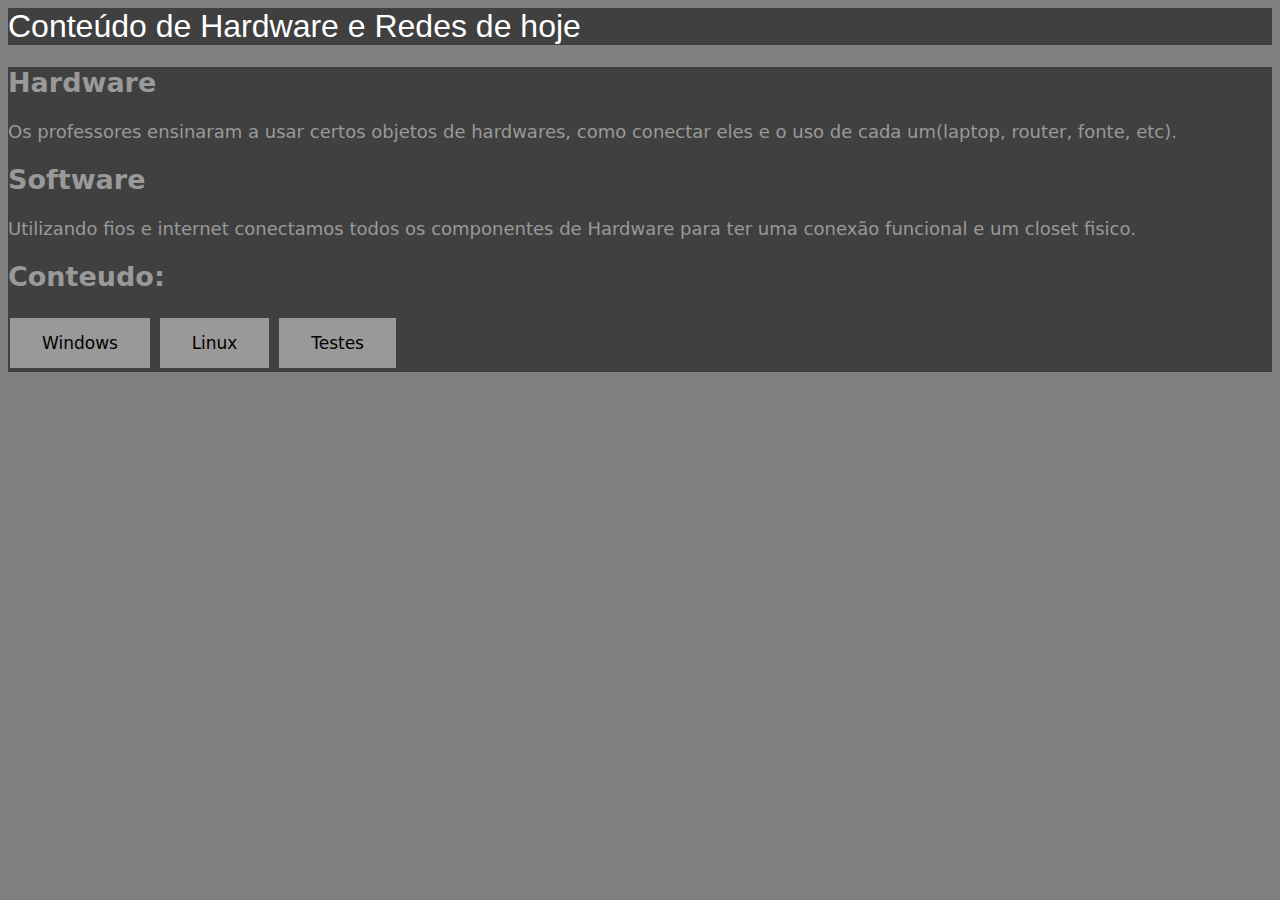
<file: index.html>
<html lang="pt-br">
<head>
    <link rel="stylesheet" href="css.css">
    <meta charset="UTF-8">
    <link rel="stylesheet" type="text/css" href="css.css">
    <div class="dois">Conteúdo de Hardware e Redes de hoje</div>
</head>
<body bgcolor="grey">
<div class="um">
<h2>Hardware</h2>
Os professores ensinaram a usar certos objetos de hardwares, como conectar eles e o uso de cada um(laptop, router, fonte, etc).
<h2>Software</h2>
Utilizando fios e internet conectamos todos os componentes de Hardware para ter uma conexão funcional e um closet fisico.
<h2>Conteudo:</h2>
<a class="button" href="./Sites/Windows.html">Windows</a>
<a class="button" href="./Sites/Linux.html">Linux</a>
<a class="button" href="./Sites/testes.html">Testes</a>
</div>
</body>
</html>
</file>
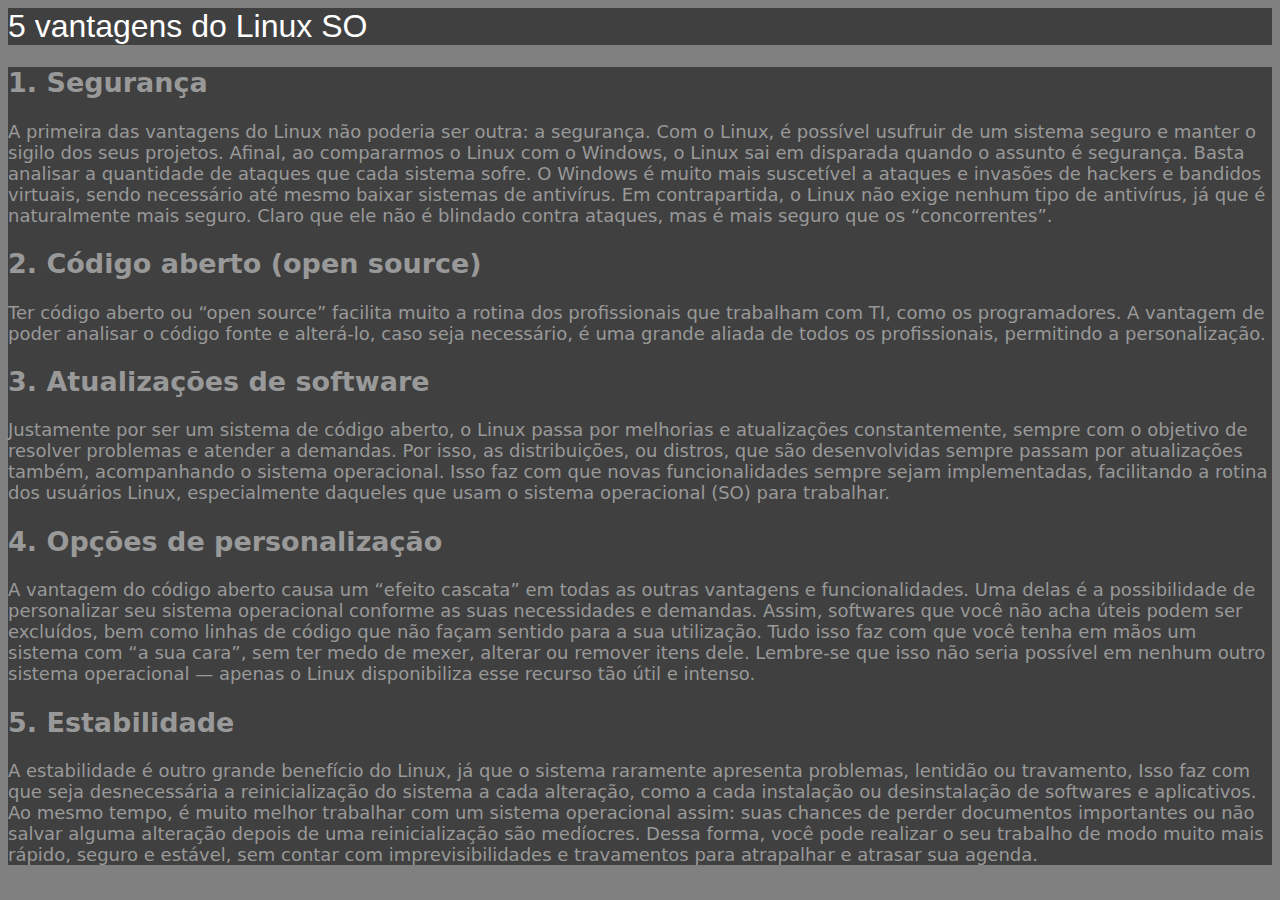
<file: Sites/Linux.html>
<html lang="pt-br">
    <head>
      <link rel="stylesheet" href="../css.css">
      <meta charset="UTF-8">
      <link rel="stylesheet" type="text/css" href="../css.css">
      <div class="dois">5 vantagens do Linux SO</div>
      <div class="um">
        <body bgcolor="grey">

                <h2>1. Segurança</h2> 
                A primeira das vantagens do Linux não poderia ser outra: a segurança. Com o Linux, é possível usufruir de um sistema seguro e manter o sigilo dos seus projetos. 
                Afinal, ao compararmos o Linux com o Windows, o Linux sai em disparada quando o assunto é segurança. Basta analisar a quantidade de ataques que cada sistema sofre. 
                O Windows é muito mais suscetível a ataques e invasões de hackers e bandidos virtuais, sendo necessário até mesmo baixar sistemas de antivírus. 
                Em contrapartida, o Linux não exige nenhum tipo de antivírus, já que é naturalmente mais seguro. Claro que ele não é blindado contra ataques, mas é mais seguro que os “concorrentes”. 
                <h2>2. Código aberto (open source)</h2>
                Ter código aberto ou “open source” facilita muito a rotina dos profissionais que trabalham com TI, como os programadores.
                A vantagem de poder analisar o código fonte e alterá-lo, caso seja necessário, é uma grande aliada de todos os profissionais, permitindo a personalização.
                <h2>3. Atualizações de software</h2>
                Justamente por ser um sistema de código aberto, o Linux passa por melhorias e atualizações constantemente, sempre com o objetivo de resolver problemas e atender a demandas. 
                Por isso, as distribuições, ou distros, que são desenvolvidas sempre passam por atualizações também, acompanhando o sistema operacional. 
                Isso faz com que novas funcionalidades sempre sejam implementadas, facilitando a rotina dos usuários Linux, especialmente daqueles que usam o sistema operacional (SO) para trabalhar. 
                <h2>4. Opções de personalização</h2>
                A vantagem do código aberto causa um “efeito cascata” em todas as outras vantagens e funcionalidades.
                Uma delas é a possibilidade de personalizar seu sistema operacional conforme as suas necessidades e demandas. 
                Assim, softwares que você não acha úteis podem ser excluídos, bem como linhas de código que não façam sentido para a sua utilização. 
                Tudo isso faz com que você tenha em mãos um sistema com “a sua cara”, sem ter medo de mexer, alterar ou remover itens dele. 
                Lembre-se que isso não seria possível em nenhum outro sistema operacional — apenas o Linux disponibiliza esse recurso tão útil e intenso. 
                <h2>5. Estabilidade</h2>
                A estabilidade é outro grande benefício do Linux, já que o sistema raramente apresenta problemas, lentidão ou travamento, 
                Isso faz com que seja desnecessária a reinicialização do sistema a cada alteração, como a cada instalação ou desinstalação de softwares e aplicativos. 
                Ao mesmo tempo, é muito melhor trabalhar com um sistema operacional assim: suas chances de perder documentos importantes ou não salvar alguma alteração depois de uma reinicialização são medíocres. 
                Dessa forma, você pode realizar o seu trabalho de modo muito mais rápido, seguro e estável, sem contar com imprevisibilidades e travamentos para atrapalhar e atrasar sua agenda. 
        </body>
    </head>    
</html>
</file>
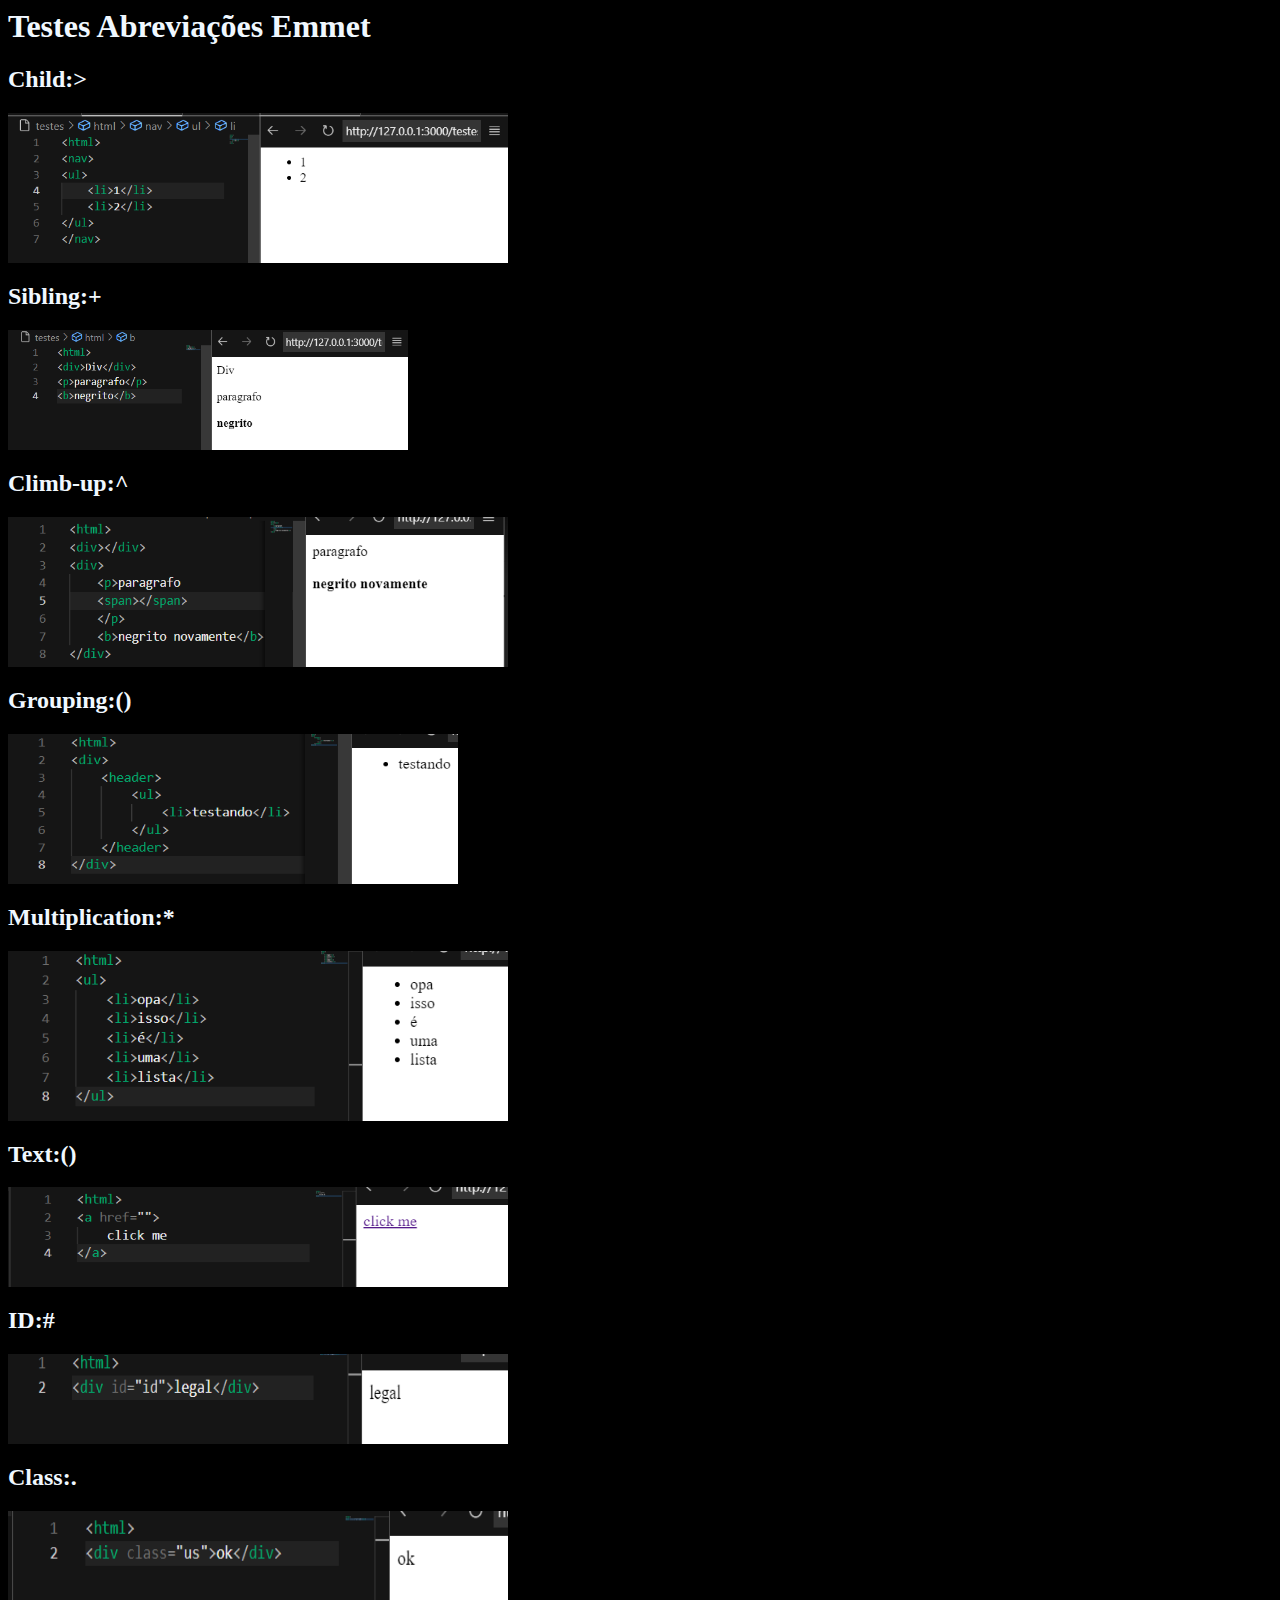
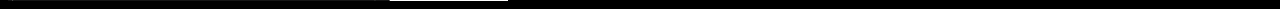
<file: Sites/testes.html>
<html lang="en">
<head>
    <meta charset="UTF-8">
    <meta http-equiv="X-UA-Compatible" content="IE=edge">
    <meta name="viewport" content="width=device-width, initial-scale=1.0">
    <title>Testes Abreviações Emmet</title>
    <link rel="stylesheet" href="../css.css">
    <link rel="stylesheet" type="../css.css">
</head>
<body bgcolor="black" style="color: aliceblue;">

<h1>Testes Abreviações Emmet</h1>
<h2>Child:></h2>
<img src="../imagens/teste1.png" height="150" width="500" alt="💀">
<h2>Sibling:+</h2>
<img src="../imagens/teste2.png" height="120" width="400" alt="💀">
<h2>Climb-up:^</h2>
<img src="../imagens/teste3.png" height="150" width="500" alt="💀">
<h2>Grouping:()</h2>
<img src="../imagens/teste4.png" height="150" width="450" alt="💀">
<h2>Multiplication:*</h2>
<img src="../imagens/teste5.png" height="170" width="500" alt="💀">
<h2>Text:()</h2>
<img src="../imagens/teste6.png" height="100" width="500" alt="💀">
<h2>ID:#</h2>
<img src="../imagens/teste7.png" height="90" width="500" alt="💀">
<h2>Class:.</h2>
<img src="../imagens/teste8.png" height="90" width="500" alt="💀">

</body>
</html>
</file>
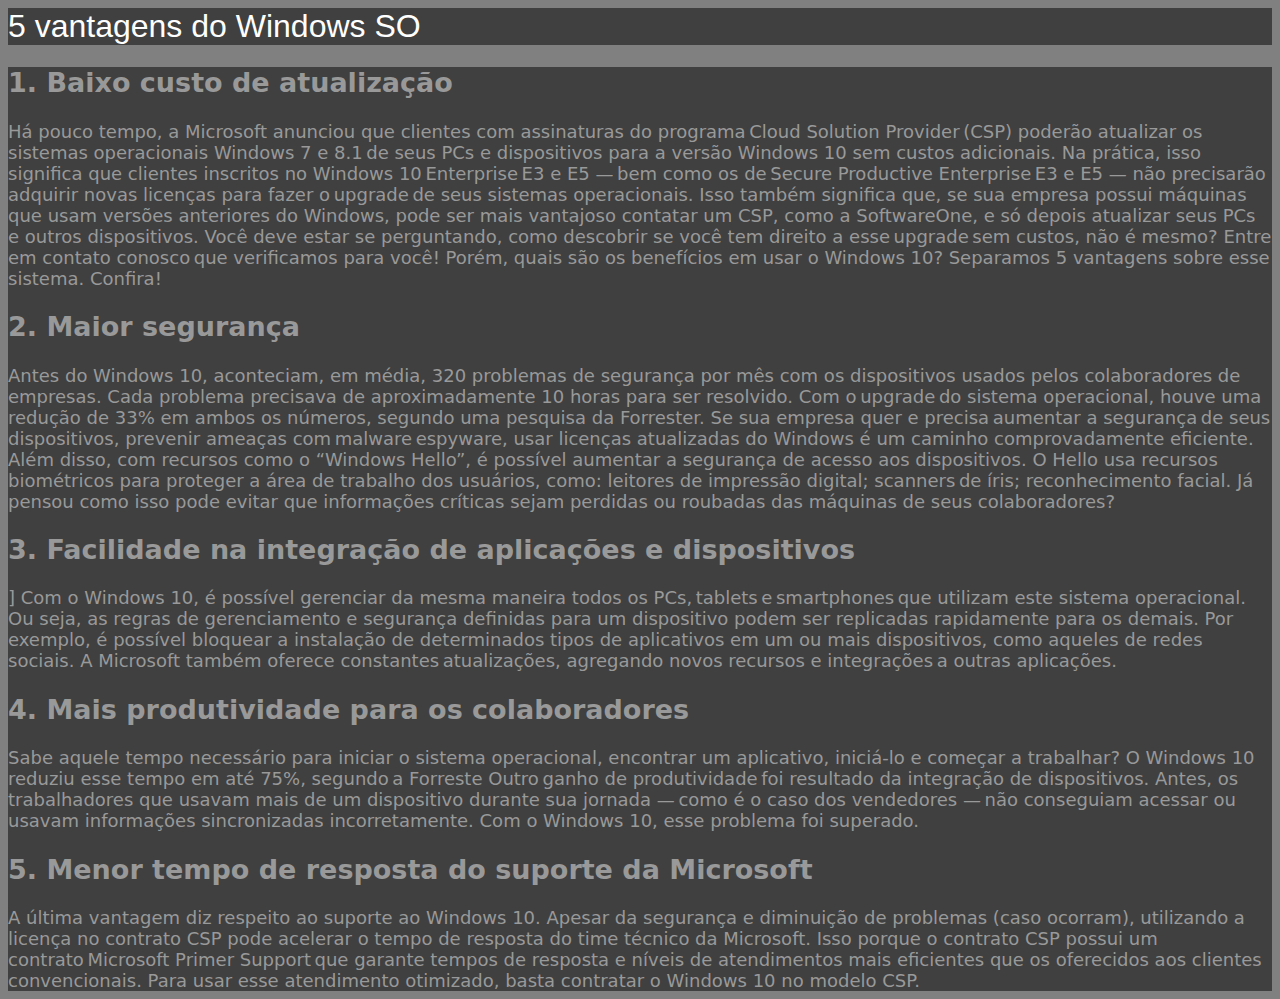
<file: Sites/Windows.html>
<html lang="pt-br">
<head>
    <link rel="stylesheet" href="../css.css">
    <meta charset="UTF-8">
    <link rel="stylesheet" type="text/css" href="../css.css">
    <div class="dois">5 vantagens do Windows SO</div>
    <div class="um">
        <body bgcolor="grey">

             <h2>1. Baixo custo de atualização</h2> 
                Há pouco tempo, a Microsoft anunciou que clientes com assinaturas do programa Cloud Solution Provider (CSP) poderão atualizar os sistemas operacionais Windows 7 e 8.1 de seus PCs e dispositivos para a versão Windows 10 sem custos adicionais.
                Na prática, isso significa que clientes inscritos no Windows 10 Enterprise E3 e E5 — bem como os de Secure Productive Enterprise E3 e E5 — não precisarão adquirir novas licenças para fazer o upgrade de seus sistemas operacionais.
                Isso também significa que, se sua empresa possui máquinas que usam versões anteriores do Windows, pode ser mais vantajoso contatar um CSP, como a SoftwareOne, e só depois atualizar seus PCs e outros dispositivos.
                Você deve estar se perguntando, como descobrir se você tem direito a esse upgrade sem custos, não é mesmo? Entre em contato conosco que verificamos para você!
                Porém, quais são os benefícios em usar o Windows 10? Separamos 5 vantagens sobre esse sistema. Confira!
                
                <h2>2. Maior segurança</h2>
                Antes do Windows 10, aconteciam, em média, 320 problemas de segurança por mês com os dispositivos usados pelos colaboradores de empresas. Cada problema precisava de aproximadamente 10 horas para ser resolvido. Com o upgrade do sistema operacional, houve uma redução de 33% em ambos os números, segundo uma pesquisa da Forrester.
                Se sua empresa quer e precisa aumentar a segurança de seus dispositivos, prevenir ameaças com malware espyware, usar licenças atualizadas do Windows é um caminho comprovadamente eficiente.               
                Além disso, com recursos como o “Windows Hello”, é possível aumentar a segurança de acesso aos dispositivos. O Hello usa recursos biométricos para proteger a área de trabalho dos usuários, como:
                leitores de impressão digital;
                scanners de íris;
                reconhecimento facial.
                Já pensou como isso pode evitar que informações críticas sejam perdidas ou roubadas das máquinas de seus colaboradores?
                
                <h2>3. Facilidade na integração de aplicações e dispositivos</h2>]
                Com o Windows 10, é possível gerenciar da mesma maneira todos os PCs, tablets e smartphones que utilizam este sistema operacional. Ou seja, as regras de gerenciamento e segurança definidas para um dispositivo podem ser replicadas rapidamente para os demais.
                Por exemplo, é possível bloquear a instalação de determinados tipos de aplicativos em um ou mais dispositivos, como aqueles de redes sociais.
                A Microsoft também oferece constantes atualizações, agregando novos recursos e integrações a outras aplicações.

                <h2>4. Mais produtividade para os colaboradores</h2>
                Sabe aquele tempo necessário para iniciar o sistema operacional, encontrar um aplicativo, iniciá-lo e começar a trabalhar? O Windows 10 reduziu esse tempo em até 75%, segundo a Forreste
                Outro ganho de produtividade foi resultado da integração de dispositivos. Antes, os trabalhadores que usavam mais de um dispositivo durante sua jornada — como é o caso dos vendedores — não conseguiam acessar ou usavam informações sincronizadas incorretamente. Com o Windows 10, esse problema foi superado.
                
                <h2>5. Menor tempo de resposta do suporte da Microsoft</h2>
                A última vantagem diz respeito ao suporte ao Windows 10. Apesar da segurança e diminuição de problemas (caso ocorram), utilizando a licença no contrato CSP pode acelerar o tempo de resposta do time técnico da Microsoft.
                
                Isso porque o contrato CSP possui um contrato Microsoft Primer Support que garante tempos de resposta e níveis de atendimentos mais eficientes que os oferecidos aos clientes convencionais. Para usar esse atendimento otimizado, basta contratar o Windows 10 no modelo CSP.
            </div>
            </body>
            </html>
</file>
<file: css.css>
.um{
  background-color: hsl(0, 0%, 25%);
  text-align: left;
  color:rgb(153, 153, 153);
  font-size: large ;
  font-family: system-ui, -apple-system, BlinkMacSystemFont, 'Segoe UI', Roboto, Oxygen, Ubuntu, Cantarell, 'Open Sans', 'Helvetica Neue', sans-serif
}

.dois{
  background-color: hsl(0, 0%, 25%);
  text-align: left;
  color:rgb(255, 255, 255);
  font-size: xx-large;
  font-family: Impact, Haettenschweiler, 'Arial Narrow Bold', sans-serif
}
.button {
  border: none;
  color: rgb(0, 0, 0);
  padding: 15px 32px;
  text-align: center;
  text-decoration: none;
  display:inline-block;
  font-size: 17px;
  margin: 4px 2px;
  cursor: pointer;
  background-color: rgb(153, 153, 153);
  transition-duration: 0.4s;
}
.button:hover {
background-color: rgb(113, 113, 113);}
</file>
